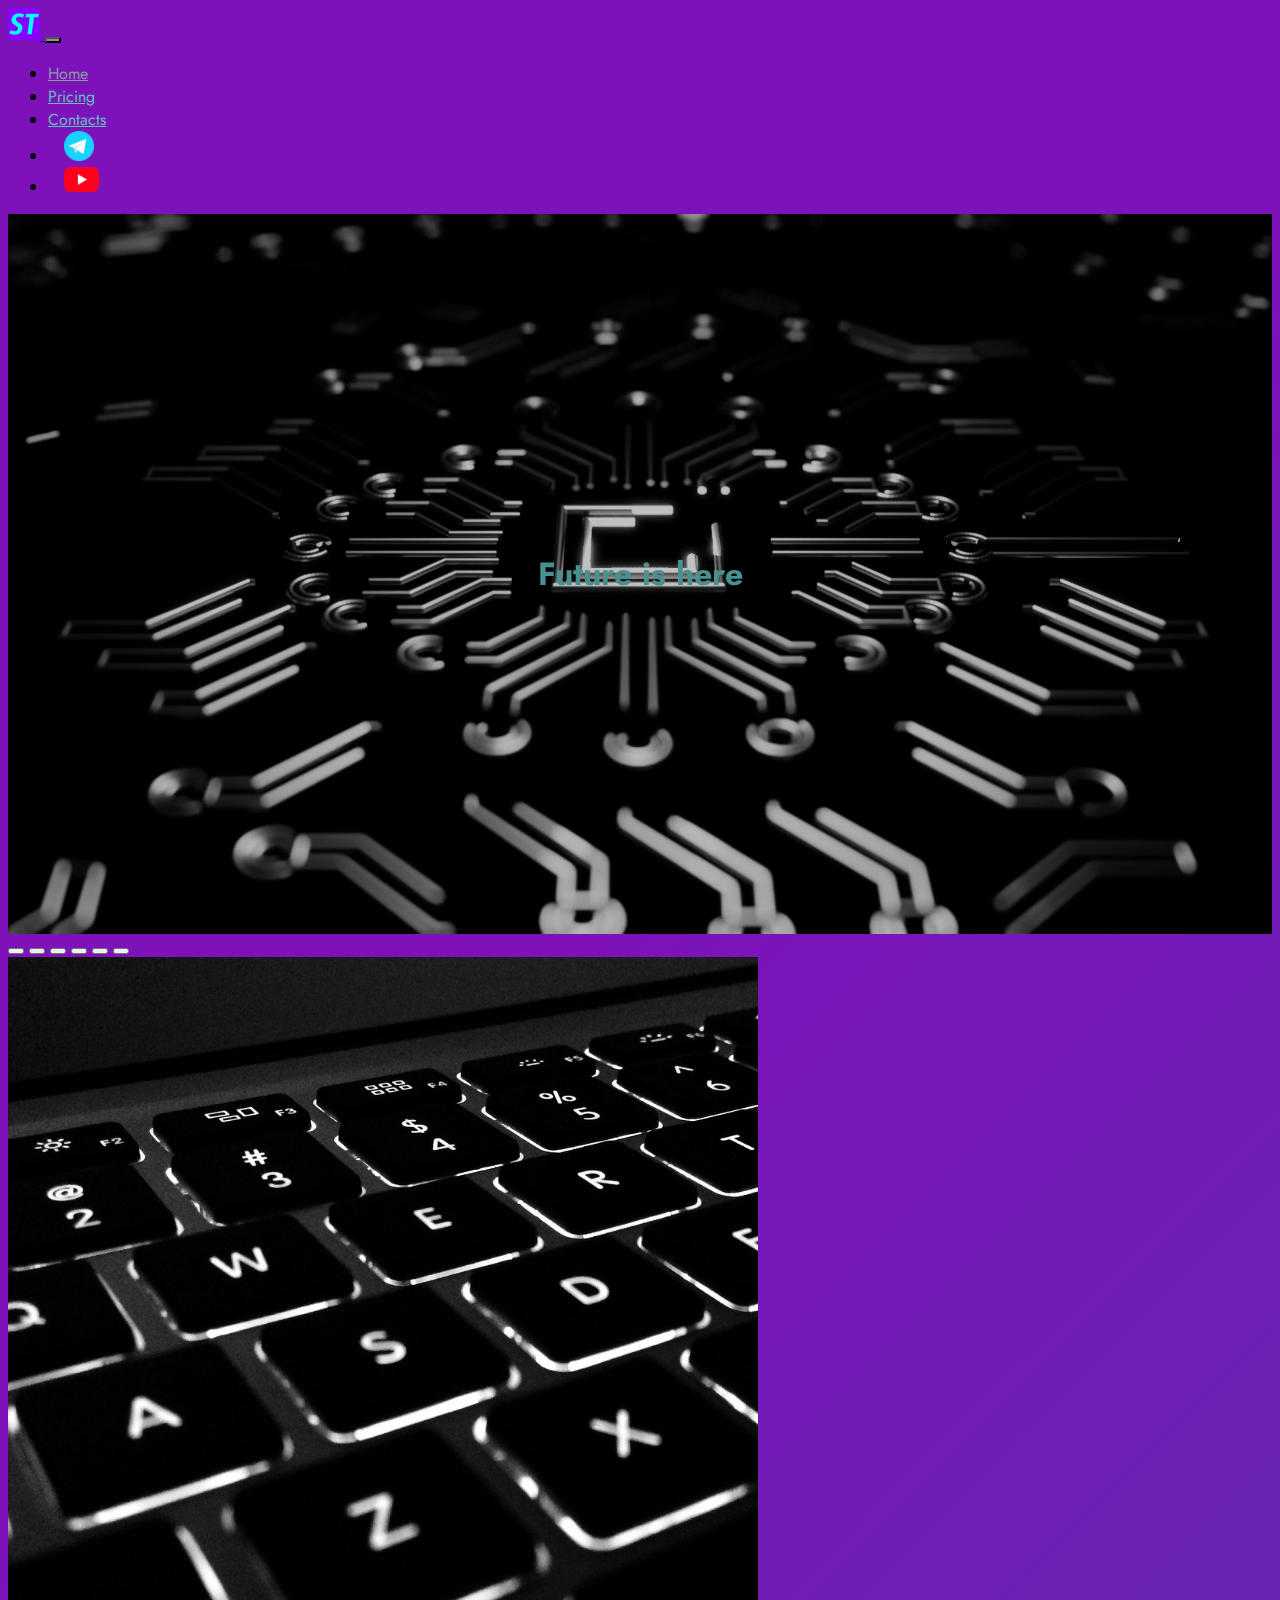
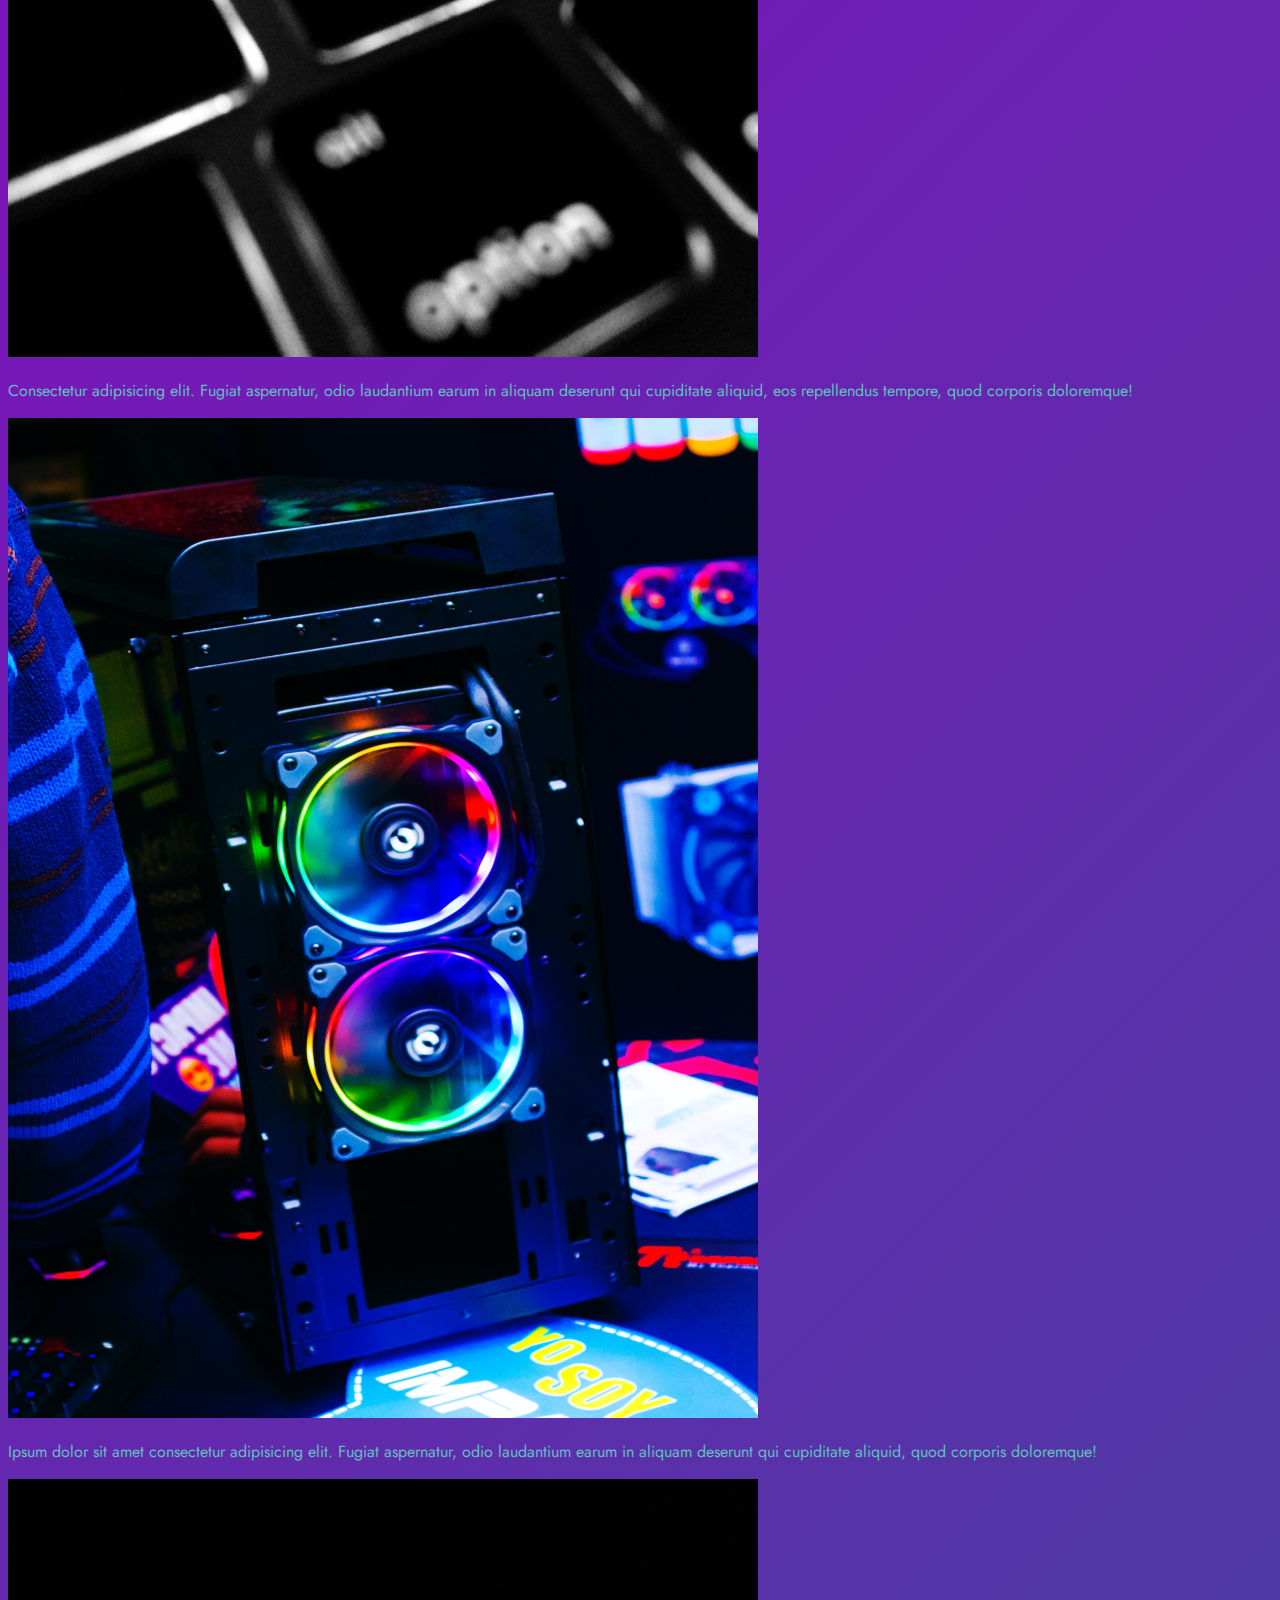
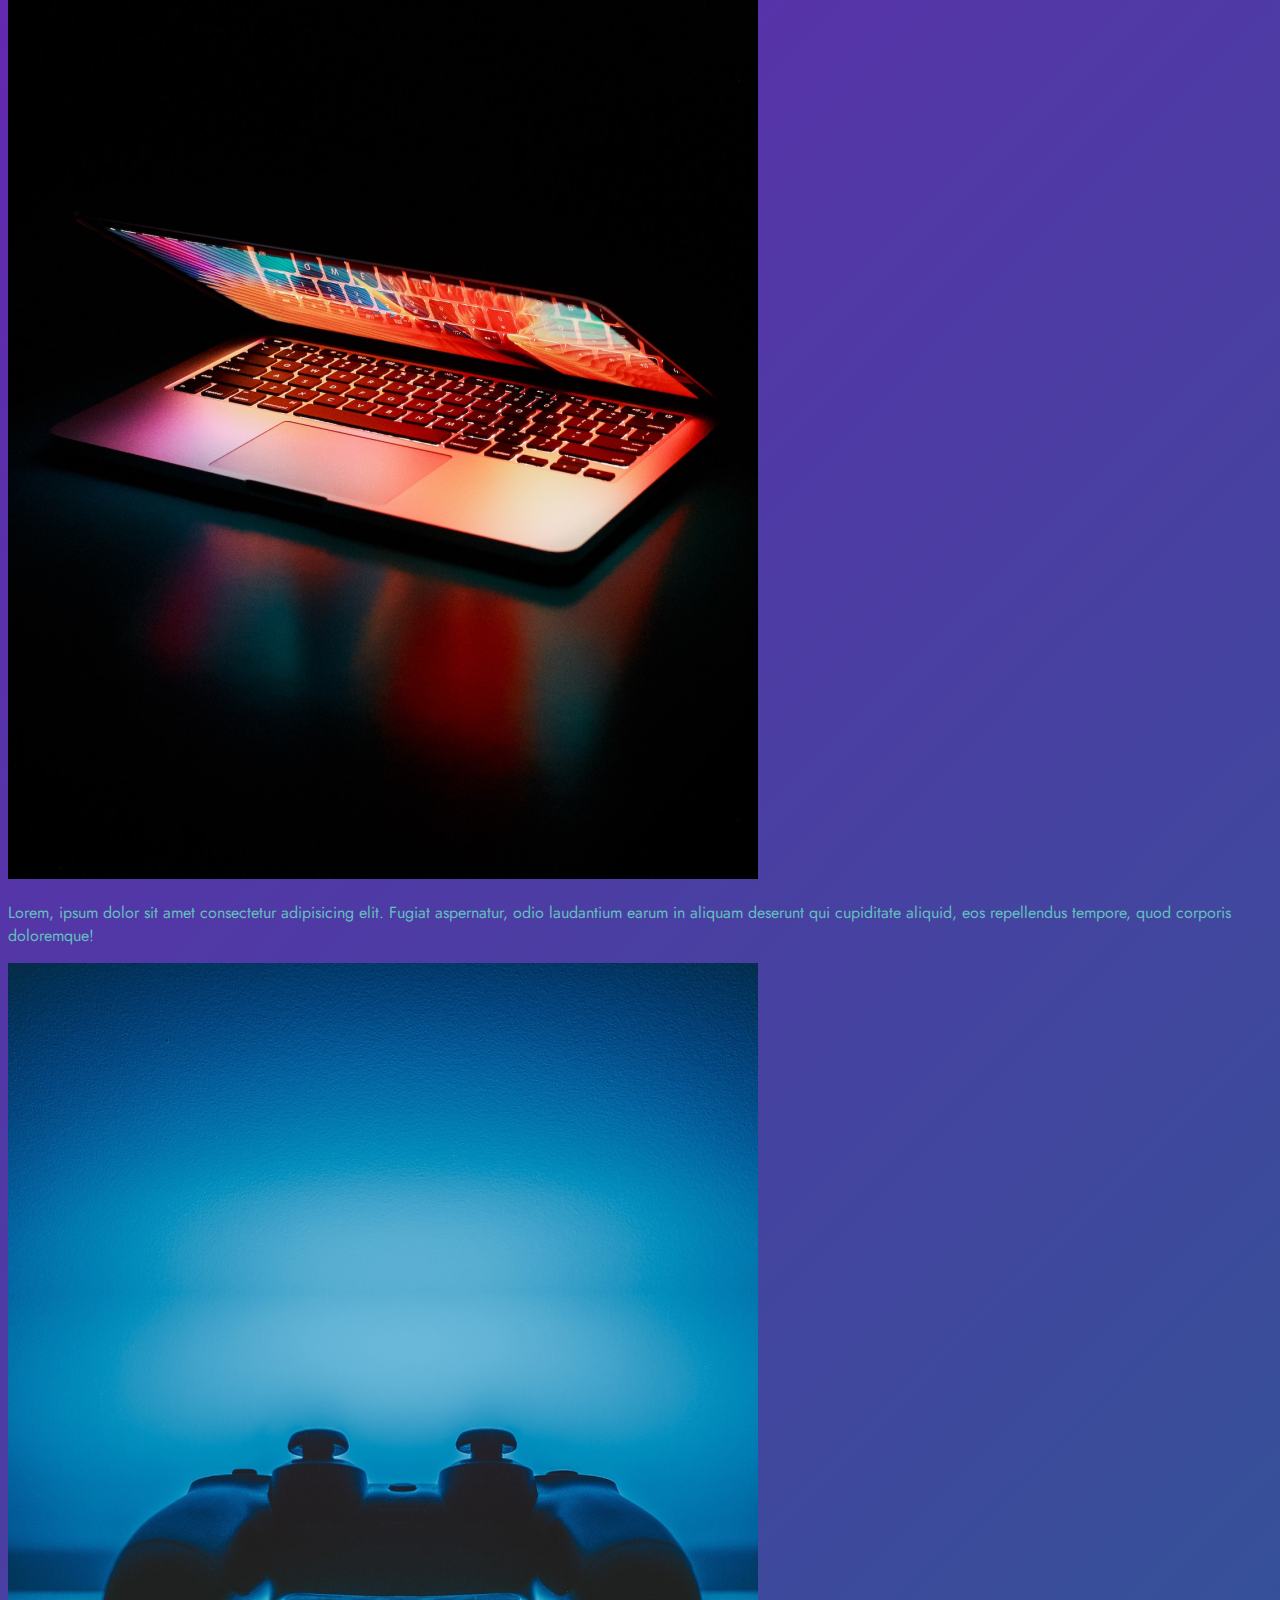
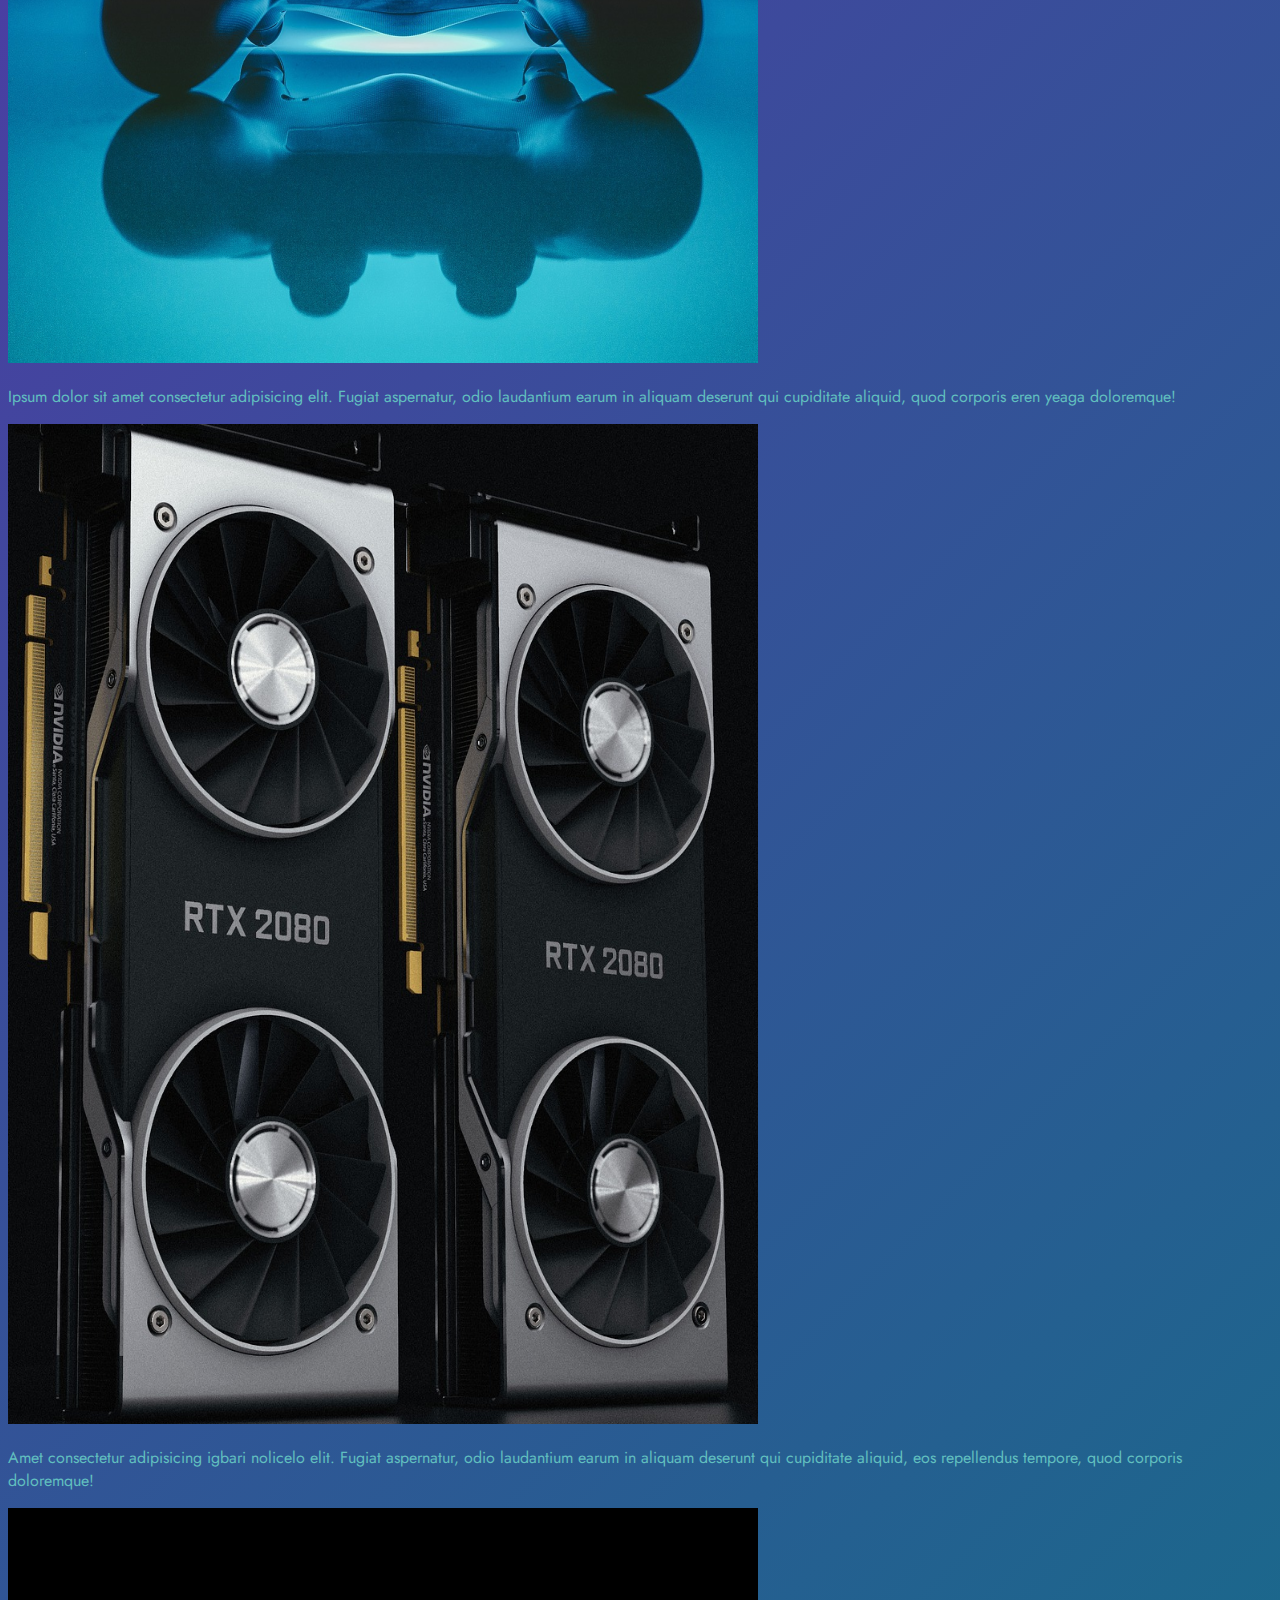
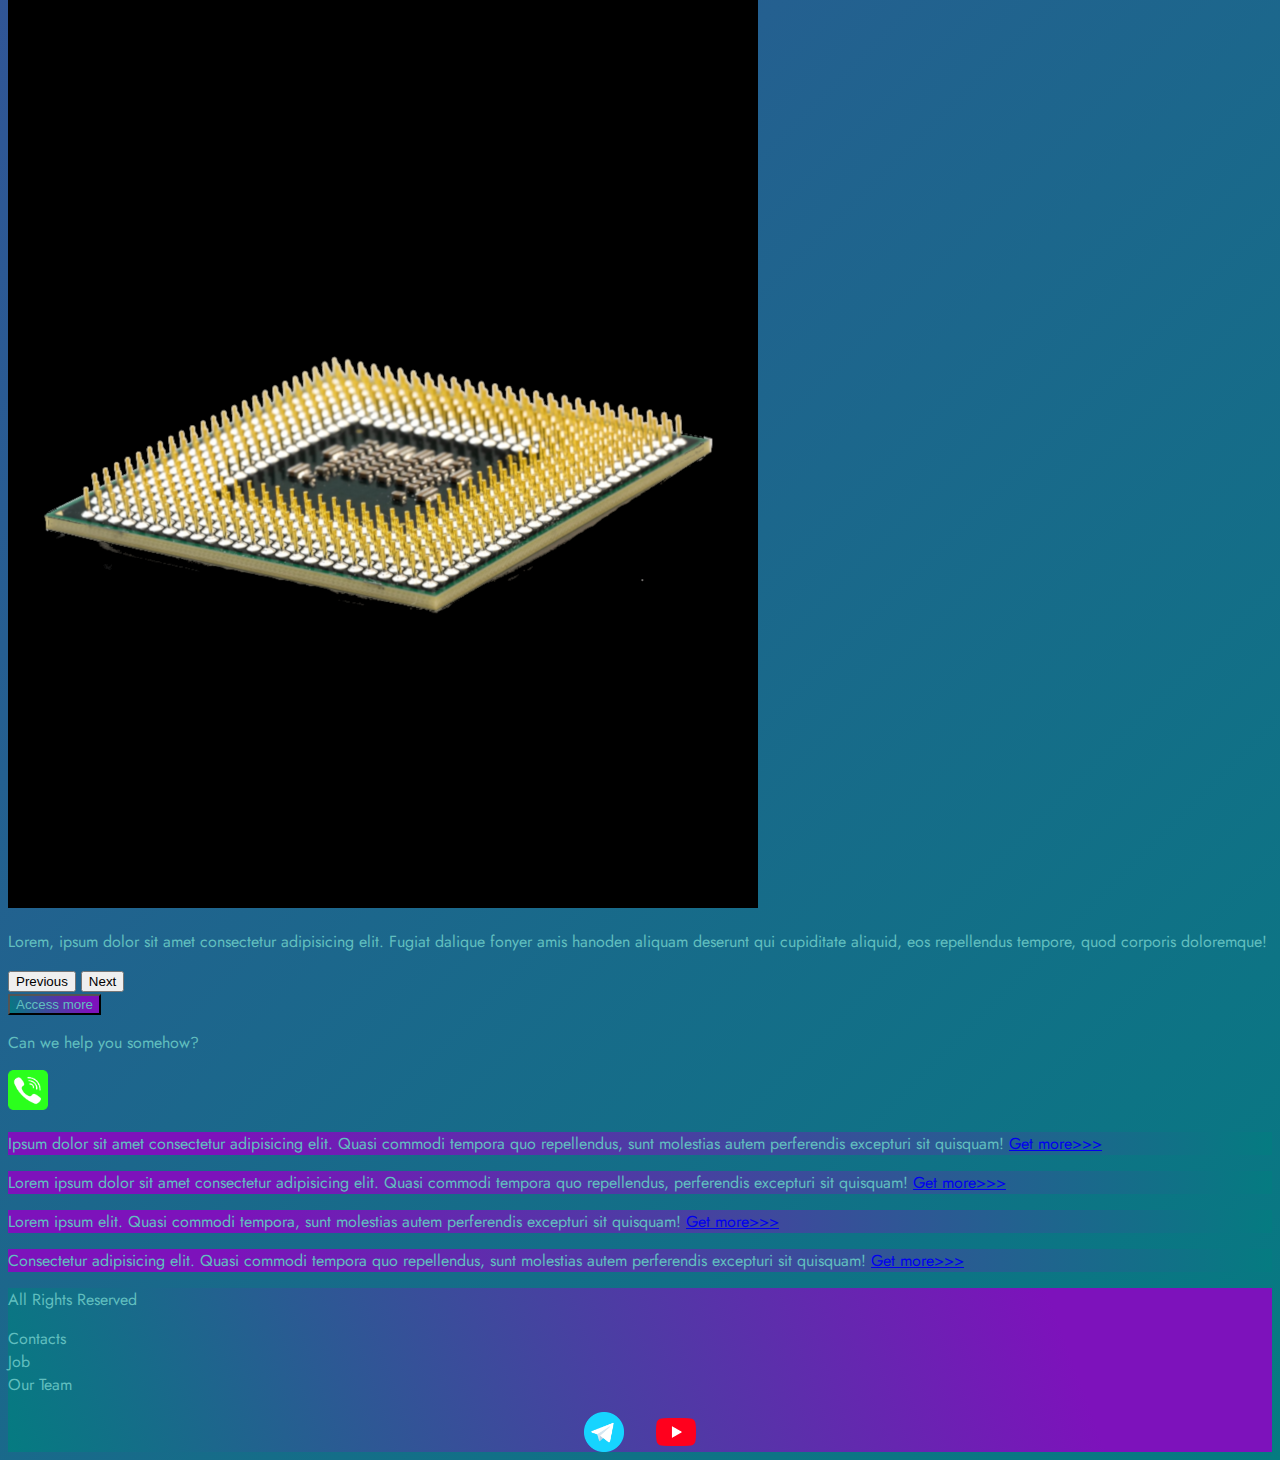
<file: index.html>
<!DOCTYPE html>
<html lang="en">
  <head>
    <meta charset="UTF-8" />
    <meta name="viewport" content="width=device-width, initial-scale=1.0" />
    <link
      href="https://cdn.jsdelivr.net/npm/bootstrap@5.0.2/dist/css/bootstrap.min.css"
      rel="stylesheet"
      integrity="sha384-EVSTQN3/azprG1Anm3QDgpJLIm9Nao0Yz1ztcQTwFspd3yD65VohhpuuCOmLASjC"
      crossorigin="anonymous"
    />
    <link
      rel="apple-touch-icon"
      sizes="180x180"
      href="Sources/Files/favicon_io/apple-touch-icon.png"
    />
    <link
      rel="icon"
      type="image/png"
      sizes="32x32"
      href="Sources/Files/favicon_io/favicon-32x32.png"
    />
    <link
      rel="icon"
      type="image/png"
      sizes="16x16"
      href="Sources/Files/favicon_io/favicon-16x16.png"
    />
    <link rel="manifest" href="Sources/Files/favicon_io/site.webmanifest" />
    <link rel="stylesheet" href="Sources/Styles/my.css" />
    <link rel="stylesheet" href="Sources/Styles/bgvideo.css" />
    <title>Store Tech</title>
  </head>

  <body>
    <header>
      <nav class="navbar navbar-expand-lg navbar-light bg-dark">
        <div class="container-fluid">
          <a class="navbar-brand" href="/">
            <img src="Sources/Files/favicon_io/favicon-32x32.png" alt="Logo" />
          </a>
          <button
            class="navbar-toggler"
            type="button"
            data-bs-toggle="collapse"
            data-bs-target="#navbarNav"
            aria-controls="navbarNav"
            aria-expanded="false"
            aria-label="Toggle navigation"
          >
            <span class="navbar-toggler-icon"></span>
          </button>
          <div class="collapse navbar-collapse" id="navbarNav">
            <ul class="navbar-nav">
              <li class="nav-item">
                <a class="nav-link active" aria-current="page" href="/">Home</a>
              </li>
              <li class="nav-item">
                <a class="nav-link" href="pricing.html">Pricing</a>
              </li>
              <li class="nav-item">
                <a class="nav-link" href="#">Contacts</a>
              </li>
              <li class="nav-item">
                <a class="nav-link" href="pricing.html">
                  <img
                    style="width: 30px; margin-inline: 1em"
                    src="Sources/Images/tg.png"
                    alt="Telegram"
                  />
                </a>
              </li>
              <li class="nav-item">
                <a class="nav-link" href="pricing.html">
                  <img
                    style="width: 35px; margin-inline: 1em"
                    src="Sources/Images/yt.png"
                    alt="YouTube"
                  />
                </a>
              </li>
            </ul>
          </div>
        </div>
      </nav>
    </header>

    <section>
      <div class="bgvideo">
        <div class="video-text">
          <h1>Future is here</h1>
        </div>
        <div class="effect"></div>
        <video
          src="Sources/Files/bgvideo.mp4"
          type="video/mp4"
          autoplay
          muted
          loop
        ></video>
      </div>

      <div class="container-fluid mt-4">
        <div class="row">
          <div class="col-lg-1"></div>

          <div class="col-lg-8 col-md-12">
            <div class="row pb-4">
              <div
                id="carouselExampleIndicators"
                class="carousel slide"
                data-bs-ride="carousel"
              >
                <div class="carousel-indicators">
                  <button
                    type="button"
                    data-bs-target="#carouselExampleIndicators"
                    data-bs-slide-to="0"
                    class="active"
                    aria-current="true"
                    aria-label="Slide 1"
                  ></button>
                  <button
                    type="button"
                    data-bs-target="#carouselExampleIndicators"
                    data-bs-slide-to="1"
                    aria-label="Slide 2"
                  ></button>
                  <button
                    type="button"
                    data-bs-target="#carouselExampleIndicators"
                    data-bs-slide-to="2"
                    aria-label="Slide 3"
                  ></button>
                  <button
                    type="button"
                    data-bs-target="#carouselExampleIndicators"
                    data-bs-slide-to="3"
                    aria-label="Slide 4"
                  ></button>
                  <button
                    type="button"
                    data-bs-target="#carouselExampleIndicators"
                    data-bs-slide-to="4"
                    aria-label="Slide 5"
                  ></button>
                  <button
                    type="button"
                    data-bs-target="#carouselExampleIndicators"
                    data-bs-slide-to="5"
                    aria-label="Slide 6"
                  ></button>
                </div>
                <div class="carousel-inner">
                  <div class="carousel-item active">
                    <div class="d-block w-100">
                      <div class="row">
                        <div class="col-lg-6 col-md-6">
                          <img
                            src="Sources/Images/acc.png"
                            class="w-100"
                            alt="ACC"
                          />
                        </div>
                        <div class="col-lg-6 col-md-6 slide-text">
                          <p>
                            Consectetur adipisicing elit. Fugiat aspernatur,
                            odio laudantium earum in aliquam deserunt qui
                            cupiditate aliquid, eos repellendus tempore, quod
                            corporis doloremque!
                          </p>
                        </div>
                      </div>
                    </div>
                  </div>
                  <div class="carousel-item">
                    <div class="d-block w-100">
                      <div class="row">
                        <div class="col-lg-6 col-md-6">
                          <img
                            src="Sources/Images/gaming pc.png"
                            class="w-100"
                            alt="Gaming PC"
                          />
                        </div>
                        <div class="col-lg-6 col-md-6 slide-text">
                          <p>
                            Ipsum dolor sit amet consectetur adipisicing elit.
                            Fugiat aspernatur, odio laudantium earum in aliquam
                            deserunt qui cupiditate aliquid, quod corporis
                            doloremque!
                          </p>
                        </div>
                      </div>
                    </div>
                  </div>
                  <div class="carousel-item">
                    <div class="d-block w-100">
                      <div class="row">
                        <div class="col-lg-6 col-md-6">
                          <img
                            src="Sources/Images/laptop.png"
                            class="w-100"
                            alt="Laptop"
                          />
                        </div>
                        <div class="col-lg-6 col-md-6 slide-text">
                          <p>
                            Lorem, ipsum dolor sit amet consectetur adipisicing
                            elit. Fugiat aspernatur, odio laudantium earum in
                            aliquam deserunt qui cupiditate aliquid, eos
                            repellendus tempore, quod corporis doloremque!
                          </p>
                        </div>
                      </div>
                    </div>
                  </div>
                  <div class="carousel-item">
                    <div class="d-block w-100">
                      <div class="row">
                        <div class="col-lg-6 col-md-6">
                          <img
                            src="Sources/Images/controller.png"
                            class="w-100"
                            alt="Controller"
                          />
                        </div>
                        <div class="col-lg-6 col-md-6 slide-text">
                          <p>
                            Ipsum dolor sit amet consectetur adipisicing elit.
                            Fugiat aspernatur, odio laudantium earum in aliquam
                            deserunt qui cupiditate aliquid, quod corporis eren
                            yeaga doloremque!
                          </p>
                        </div>
                      </div>
                    </div>
                  </div>
                  <div class="carousel-item">
                    <div class="d-block w-100">
                      <div class="row">
                        <div class="col-lg-6 col-md-6">
                          <img
                            src="Sources/Images/gpu.png"
                            class="w-100"
                            alt="GPU"
                          />
                        </div>
                        <div class="col-lg-6 col-md-6 slide-text">
                          <p>
                            Amet consectetur adipisicing igbari nolicelo elit.
                            Fugiat aspernatur, odio laudantium earum in aliquam
                            deserunt qui cupiditate aliquid, eos repellendus
                            tempore, quod corporis doloremque!
                          </p>
                        </div>
                      </div>
                    </div>
                  </div>
                  <div class="carousel-item">
                    <div class="d-block w-100">
                      <div class="row">
                        <div class="col-lg-6 col-md-6">
                          <img
                            src="Sources/Images/cpu.png"
                            class="w-100"
                            alt="CPU"
                          />
                        </div>
                        <div class="col-lg-6 col-md-6 slide-text">
                          <p>
                            Lorem, ipsum dolor sit amet consectetur adipisicing
                            elit. Fugiat dalique fonyer amis hanoden aliquam
                            deserunt qui cupiditate aliquid, eos repellendus
                            tempore, quod corporis doloremque!
                          </p>
                        </div>
                      </div>
                    </div>
                  </div>
                </div>
                <button
                  class="carousel-control-prev"
                  type="button"
                  data-bs-target="#carouselExampleIndicators"
                  data-bs-slide="prev"
                >
                  <span
                    class="carousel-control-prev-icon"
                    aria-hidden="true"
                  ></span>
                  <span class="visually-hidden">Previous</span>
                </button>
                <button
                  class="carousel-control-next"
                  type="button"
                  data-bs-target="#carouselExampleIndicators"
                  data-bs-slide="next"
                >
                  <span
                    class="carousel-control-next-icon"
                    aria-hidden="true"
                  ></span>
                  <span class="visually-hidden">Next</span>
                </button>
              </div>
              <div class="col-lg-12 col-md-12 text-center mt-4">
                <button type="button" class="btn btn-outline-primary btn-lg">
                  Access more
                </button>
              </div>
              <div class="col-lg-12 col-md-12 text-center mt-2">
                <p>Can we help you somehow?</p>
              </div>
              <div class="col-lg-12 col-md-12 text-center">
                <img
                  class="call-animation"
                  style="width: 40px"
                  src="Sources/Images/phone.png"
                  alt="Vibrating phone"
                />
              </div>
            </div>
          </div>

          <div class="col-lg-3 col-md-12">
            <div class="row px-3">
              <div class="col-lg-12 sidebar my-4">
                <p>
                  Ipsum dolor sit amet consectetur adipisicing elit. Quasi
                  commodi tempora quo repellendus, sunt molestias autem
                  perferendis excepturi sit quisquam!
                  <a href="#">Get more>>></a>
                </p>
              </div>

              <div class="col-lg-12 sidebar my-4">
                <p>
                  Lorem ipsum dolor sit amet consectetur adipisicing elit. Quasi
                  commodi tempora quo repellendus, perferendis excepturi sit
                  quisquam!
                  <a href="#">Get more>>></a>
                </p>
              </div>

              <div class="col-lg-12 sidebar my-4">
                <p>
                  Lorem ipsum elit. Quasi commodi tempora, sunt molestias autem
                  perferendis excepturi sit quisquam!
                  <a href="#">Get more>>></a>
                </p>
              </div>

              <div class="col-lg-12 sidebar my-4">
                <p>
                  Consectetur adipisicing elit. Quasi commodi tempora quo
                  repellendus, sunt molestias autem perferendis excepturi sit
                  quisquam!
                  <a href="#">Get more>>></a>
                </p>
              </div>
            </div>
          </div>
        </div>
      </div>
    </section>

    <footer class="mt-4">
      <div class="row">
        <div class="col-lg-4 col-md-12 footer-text text-center">
          <p>All Rights Reserved</p>
        </div>
        <div class="col-lg-4 col-md-12 footer-text mt-2 text-center">
          <p>Contacts<br />Job<br />Our Team</p>
        </div>
        <div class="col-lg-4 col-md-12 media-links">
          <img
            style="width: 40px; margin-inline: 1em"
            src="Sources/Images/tg.png"
            alt="Telegram"
          />
          <img
            style="width: 40px; margin-inline: 1em"
            src="Sources/Images/yt.png"
            alt="YouTube"
          />
        </div>
      </div>
    </footer>

    <script
      src="https://cdn.jsdelivr.net/npm/bootstrap@5.0.2/dist/js/bootstrap.min.js"
      integrity="sha384-cVKIPhGWiC2Al4u+LWgxfKTRIcfu0JTxR+EQDz/bgldoEyl4H0zUF0QKbrJ0EcQF"
      crossorigin="anonymous"
    ></script>
  </body>
</html>
</file>
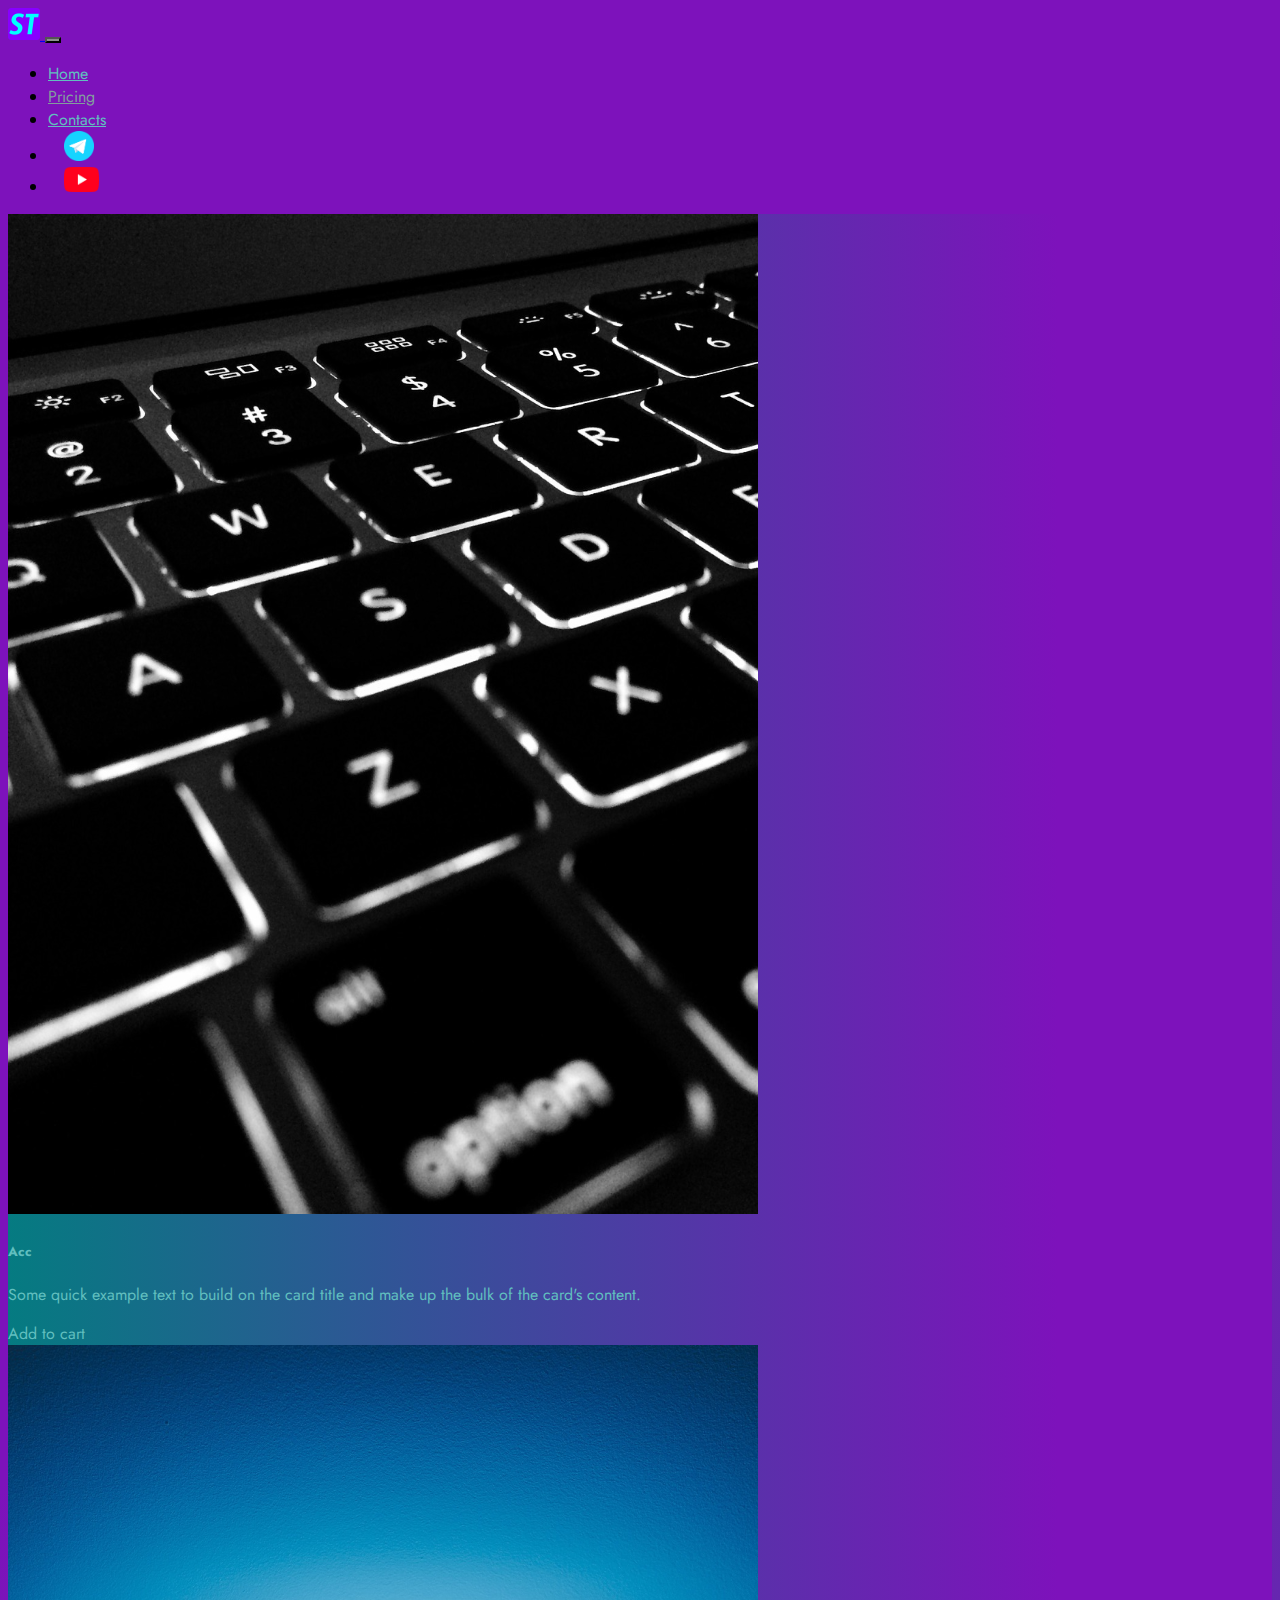
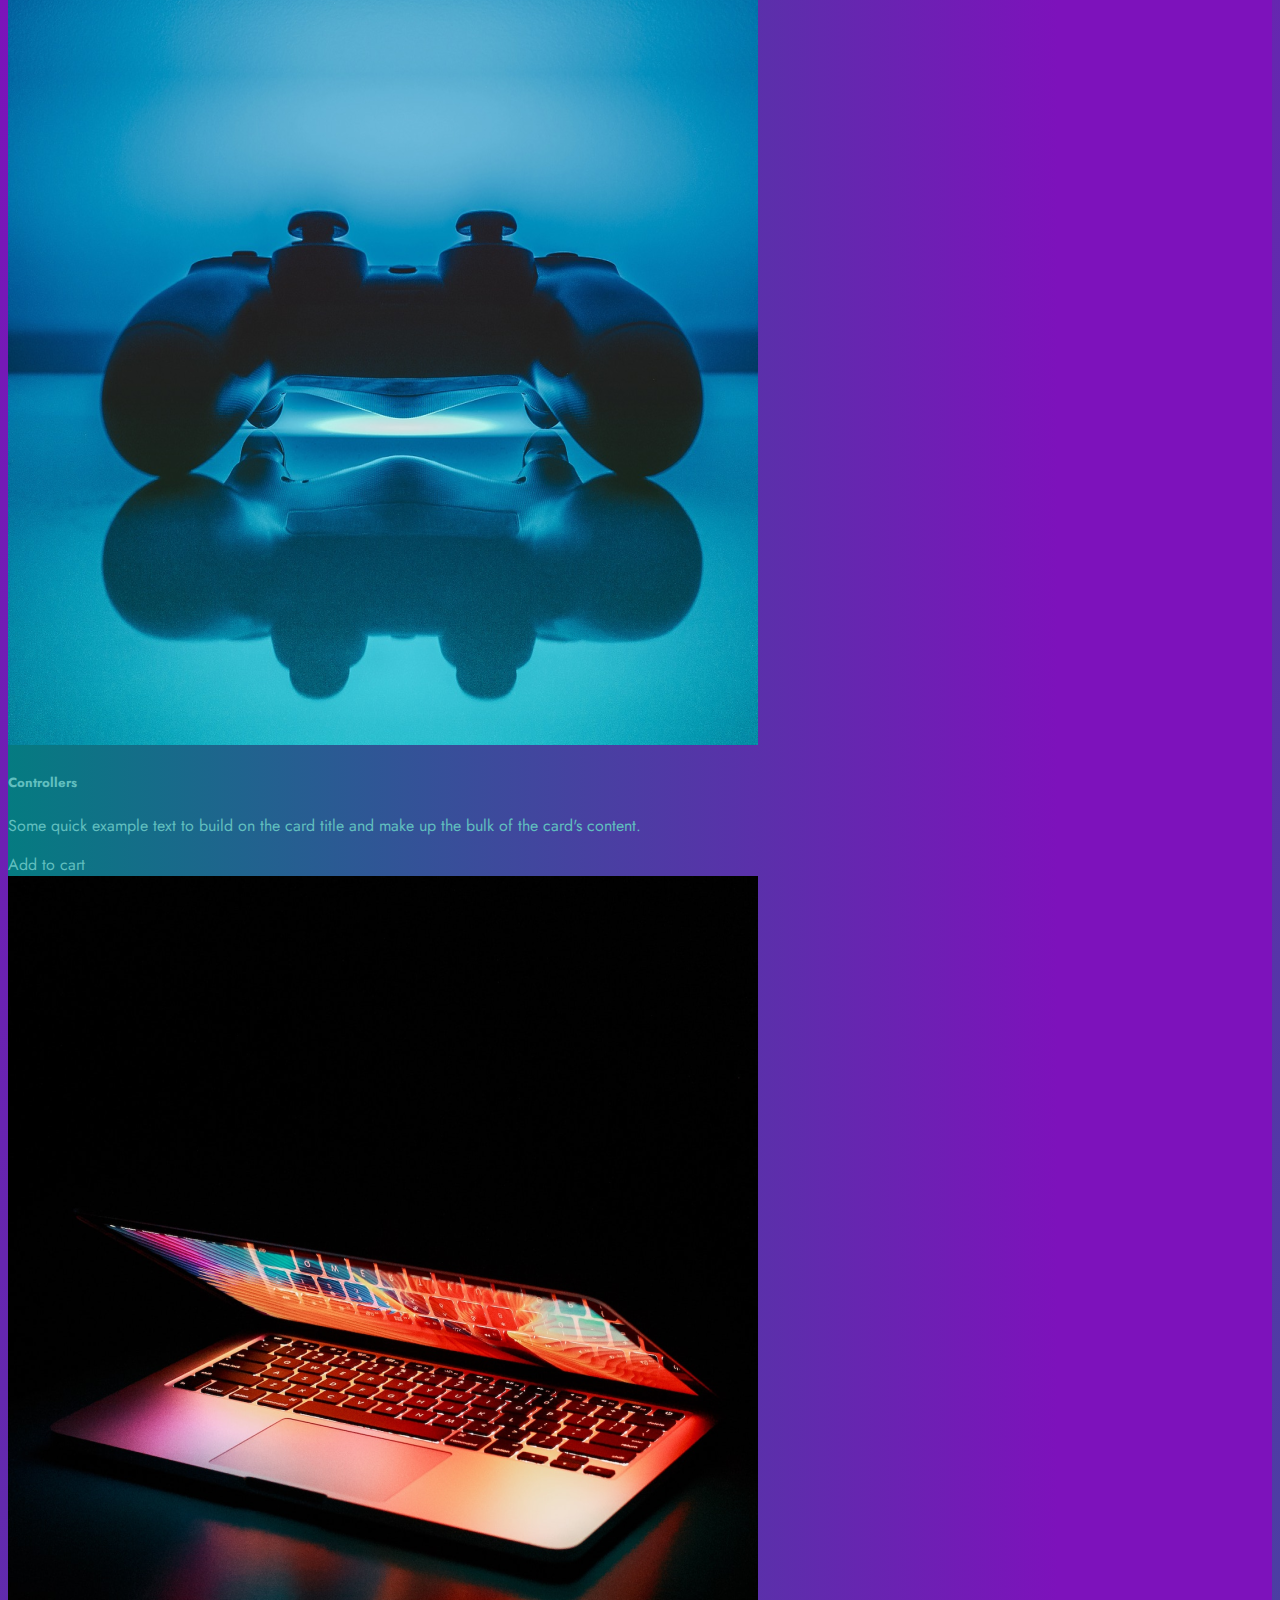
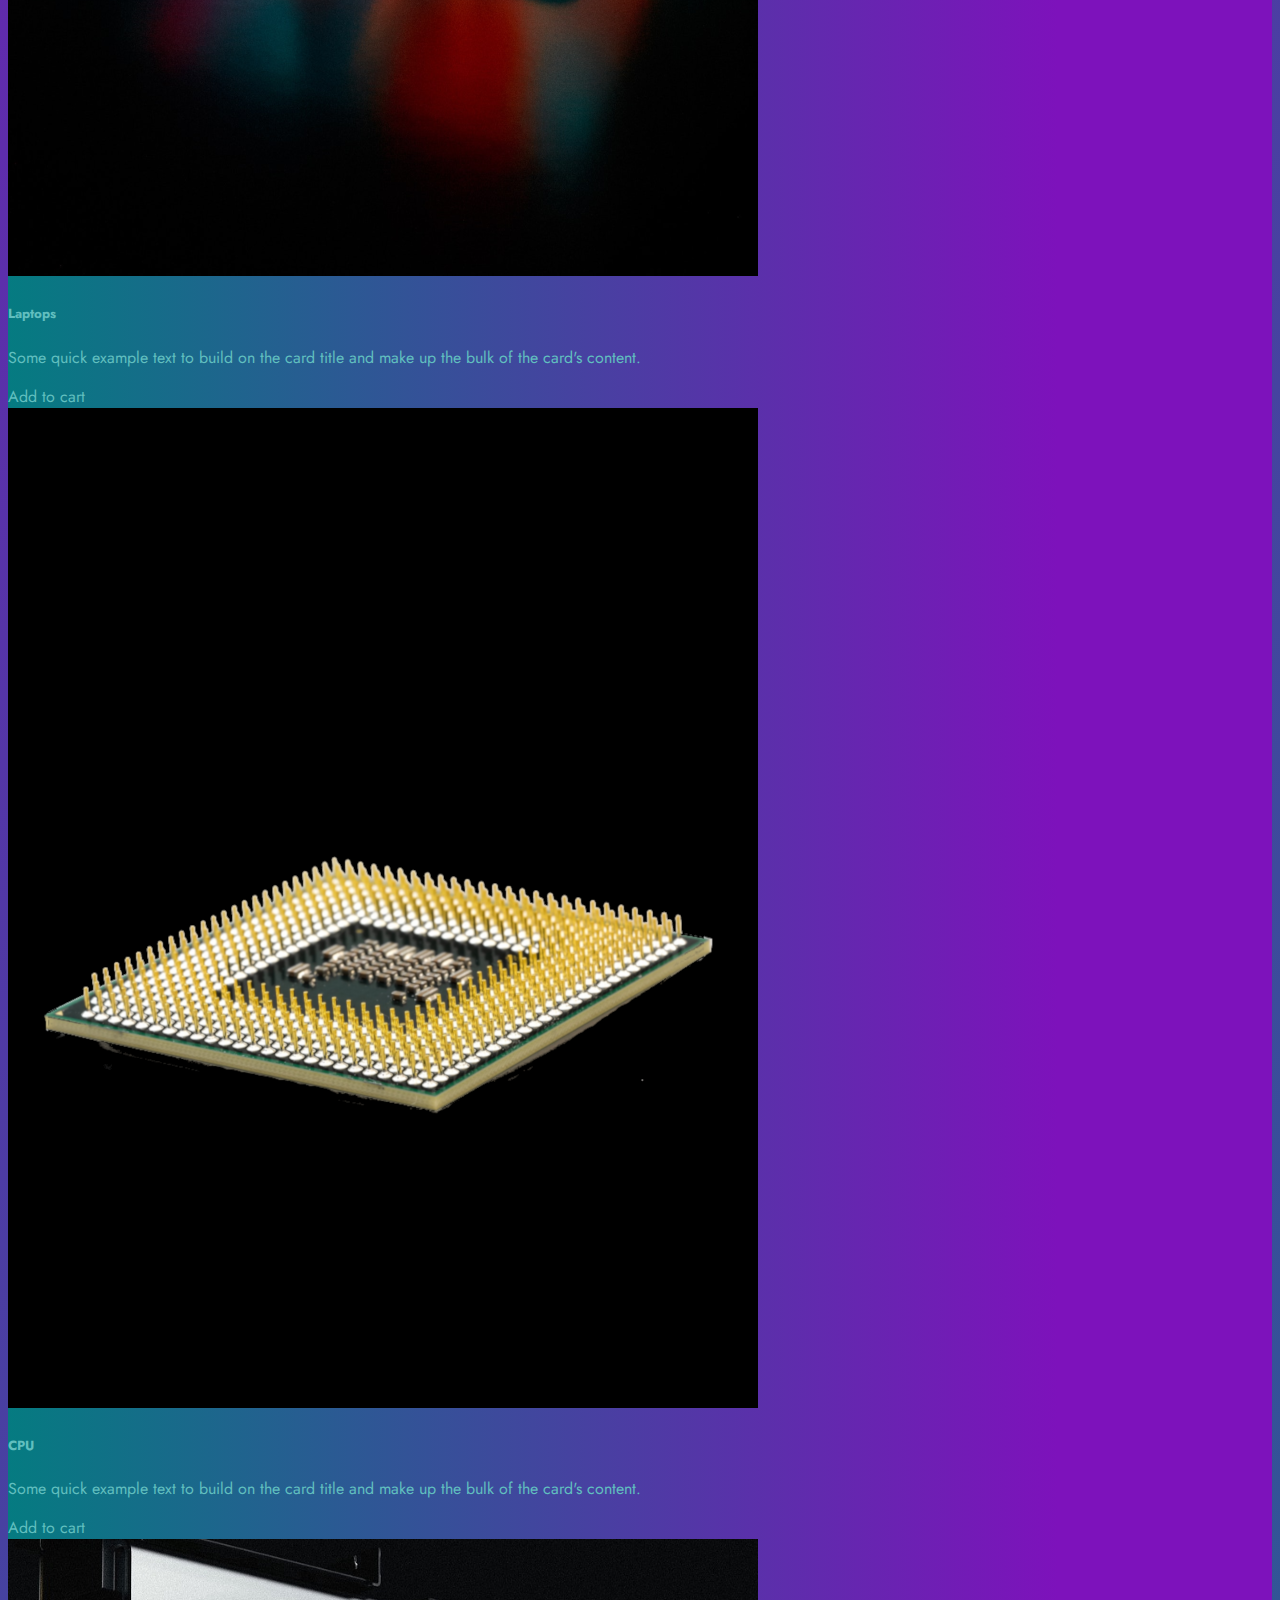
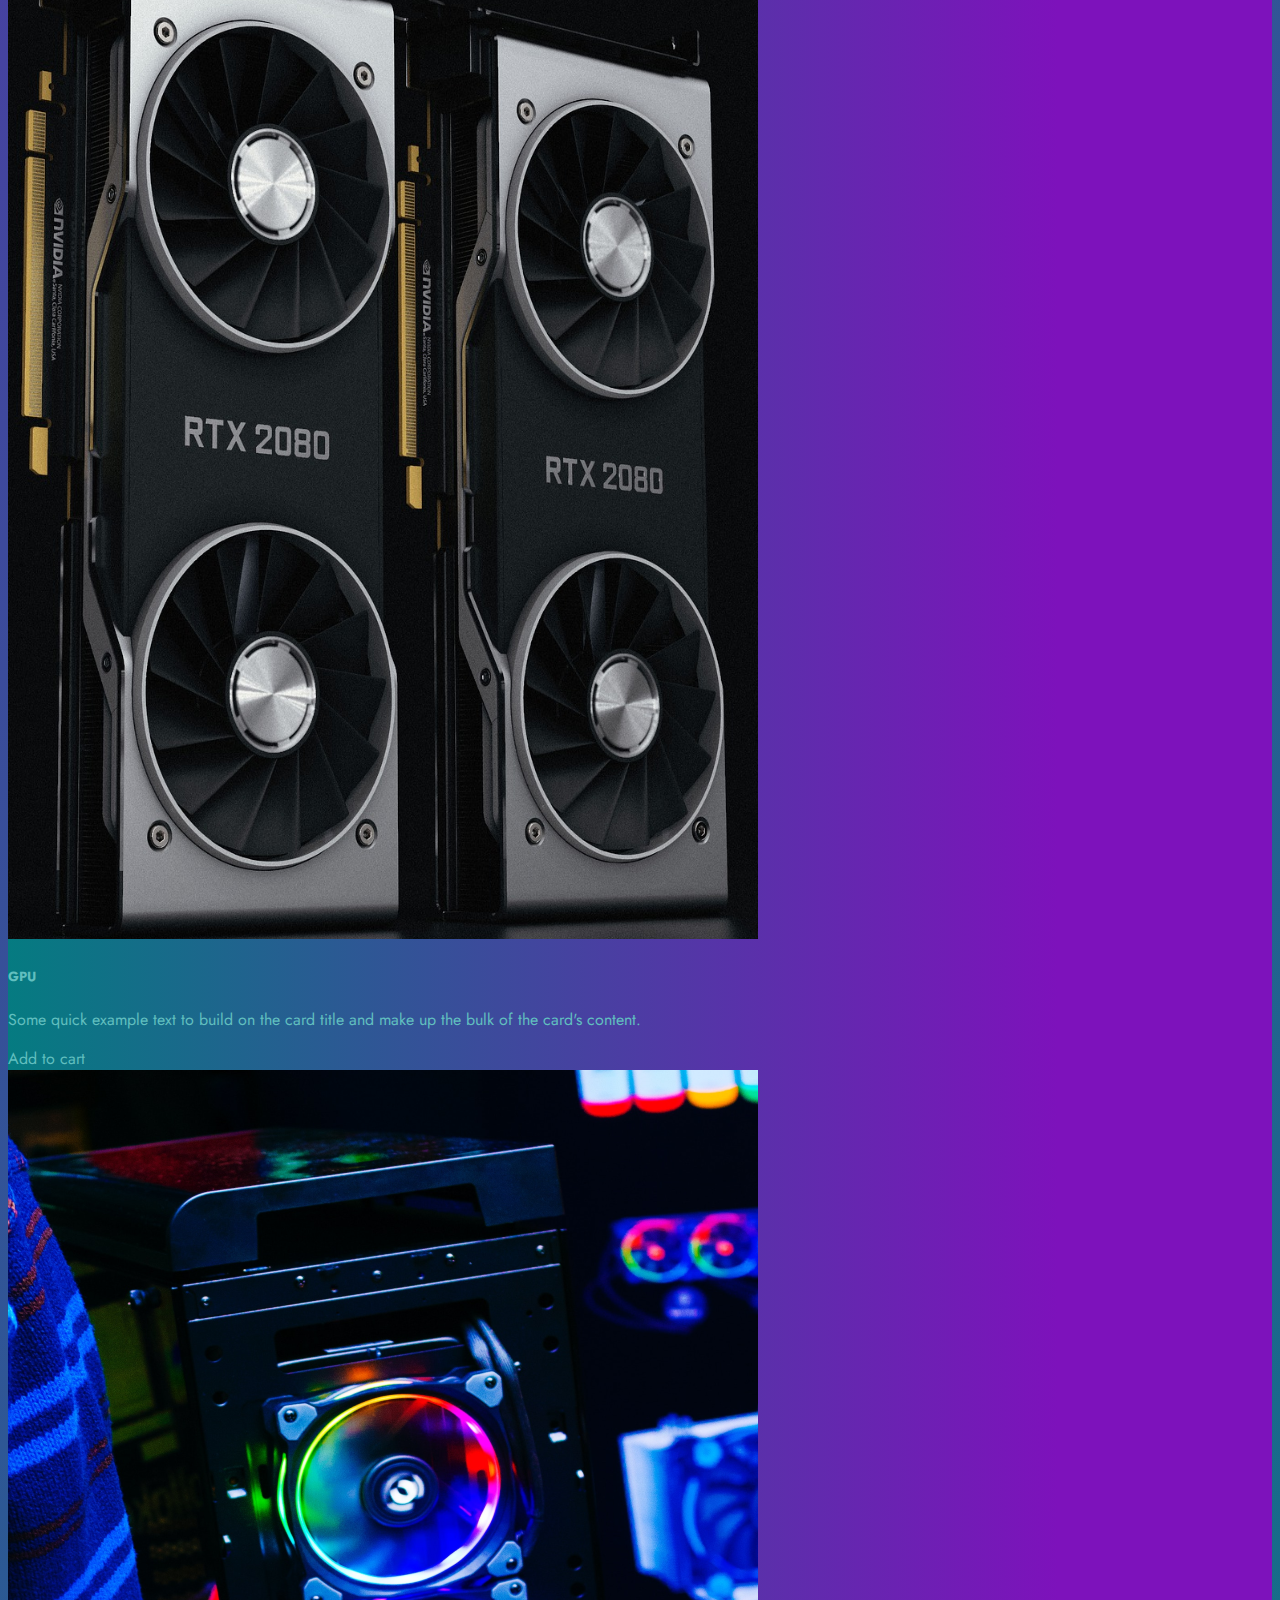
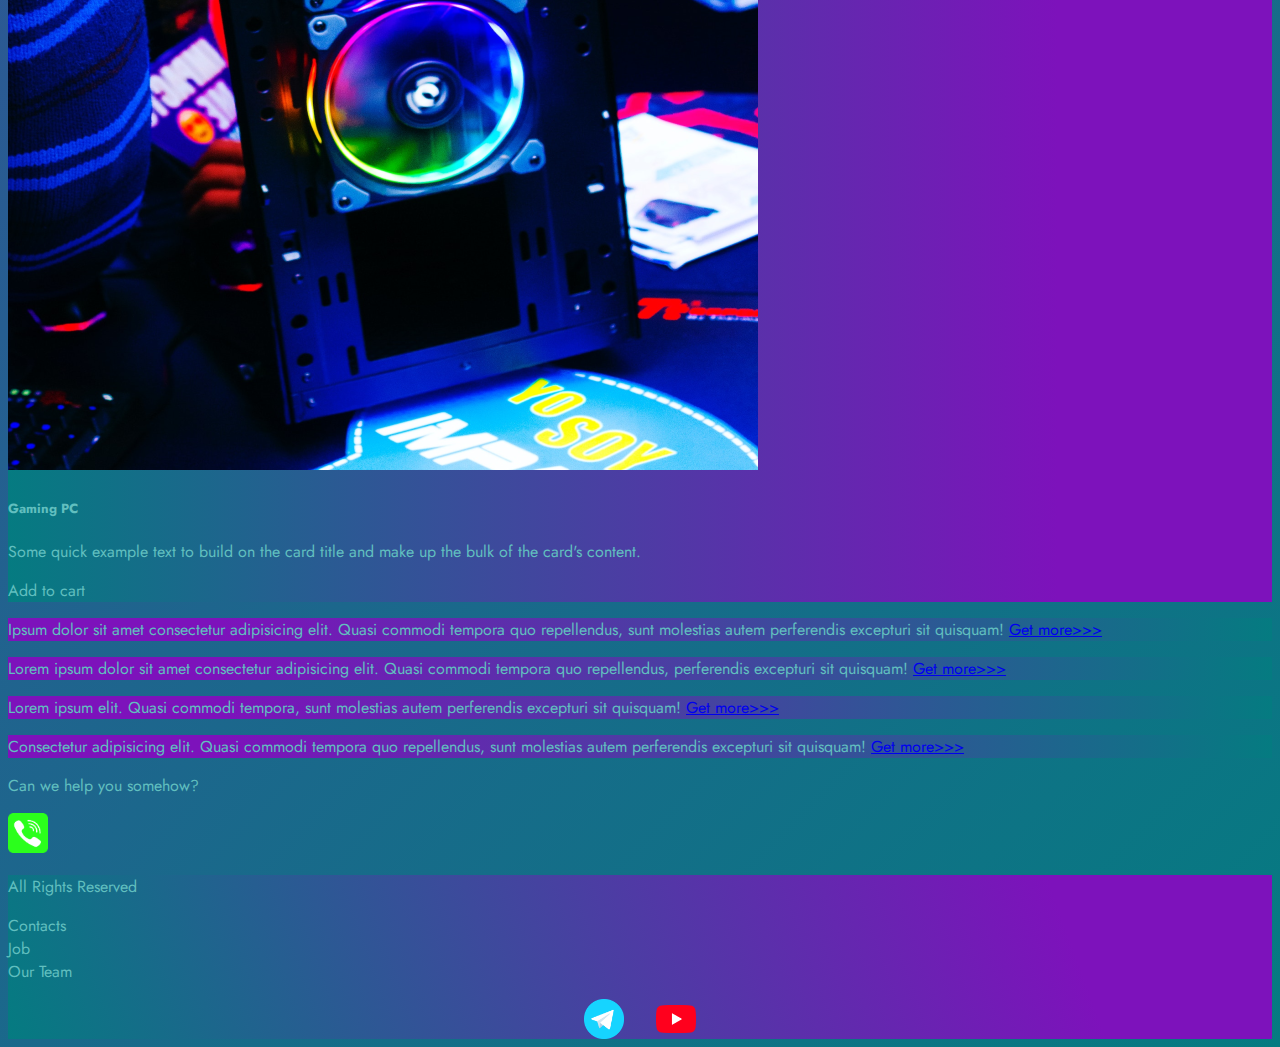
<file: pricing.html>
<!DOCTYPE html>
<html lang="en">
  <head>
    <meta charset="UTF-8" />
    <meta name="viewport" content="width=device-width, initial-scale=1.0" />
    <link
      href="https://cdn.jsdelivr.net/npm/bootstrap@5.0.2/dist/css/bootstrap.min.css"
      rel="stylesheet"
      integrity="sha384-EVSTQN3/azprG1Anm3QDgpJLIm9Nao0Yz1ztcQTwFspd3yD65VohhpuuCOmLASjC"
      crossorigin="anonymous"
    />
    <link
      rel="apple-touch-icon"
      sizes="180x180"
      href="Sources/Files/favicon_io/apple-touch-icon.png"
    />
    <link
      rel="icon"
      type="image/png"
      sizes="32x32"
      href="Sources/Files/favicon_io/favicon-32x32.png"
    />
    <link
      rel="icon"
      type="image/png"
      sizes="16x16"
      href="Sources/Files/favicon_io/favicon-16x16.png"
    />
    <link rel="manifest" href="Sources/Files/favicon_io/site.webmanifest" />
    <link rel="stylesheet" href="Sources/Styles/my.css" />
    <title>Store Tech</title>
  </head>

  <body>
    <header>
      <nav class="navbar navbar-expand-lg navbar-light bg-dark">
        <div class="container-fluid">
          <a class="navbar-brand" href="index.html">
            <img src="Sources/Files/favicon_io/favicon-32x32.png" alt="Logo" />
          </a>
          <button
            class="navbar-toggler"
            type="button"
            data-bs-toggle="collapse"
            data-bs-target="#navbarNav"
            aria-controls="navbarNav"
            aria-expanded="false"
            aria-label="Toggle navigation"
          >
            <span class="navbar-toggler-icon"></span>
          </button>
          <div class="collapse navbar-collapse" id="navbarNav">
            <ul class="navbar-nav">
              <li class="nav-item">
                <a class="nav-link" aria-current="page" href="/">Home</a>
              </li>
              <li class="nav-item">
                <a class="nav-link active" href="pricing.html">Pricing</a>
              </li>
              <li class="nav-item">
                <a class="nav-link" href="#">Contacts</a>
              </li>
              <li class="nav-item">
                <a class="nav-link" href="pricing.html">
                  <img
                    style="width: 30px; margin-inline: 1em"
                    src="Sources/Images/tg.png"
                    alt="Telegram"
                  />
                </a>
              </li>
              <li class="nav-item">
                <a class="nav-link" href="pricing.html">
                  <img
                    style="width: 35px; margin-inline: 1em"
                    src="Sources/Images/yt.png"
                    alt="YouTube"
                  />
                </a>
              </li>
            </ul>
          </div>
        </div>
      </nav>
    </header>

    <section>
      <div class="container-fluid mt-4">
        <div class="row">
          <div class="col-lg-1"></div>

          <div class="col-lg-8 col-md-12">
            <div class="row">
              <div class="col-lg-4 col-mg-6 mt-4">
                <div class="card">
                  <a href="#">
                    <img
                      src="Sources/Images/acc.png"
                      class="card-img-top"
                      alt="ACC"
                    />
                  </a>
                  <div class="card-body">
                    <h5 class="card-title"><a href="#">Acc</a></h5>
                    <p class="card-text">
                      <a href="#">
                        Some quick example text to build on the card title and
                        make up the bulk of the card's content.
                      </a>
                    </p>
                    <a href="#" class="btn btn-primary">Add to cart</a>
                  </div>
                </div>
              </div>
              <div class="col-lg-4 col-mg-6 mt-4">
                <div class="card">
                  <a href="#">
                    <img
                      src="Sources/Images/controller.png"
                      class="card-img-top"
                      alt="Controller"
                    />
                  </a>
                  <div class="card-body">
                    <h5 class="card-title"><a href="#">Controllers</a></h5>
                    <p class="card-text">
                      <a href="#">
                        Some quick example text to build on the card title and
                        make up the bulk of the card's content.
                      </a>
                    </p>
                    <a href="#" class="btn btn-primary">Add to cart</a>
                  </div>
                </div>
              </div>
              <div class="col-lg-4 col-mg-6 mt-4">
                <div class="card">
                  <a href="#">
                    <img
                      src="Sources/Images/laptop.png"
                      class="card-img-top"
                      alt="Laptop"
                    />
                  </a>
                  <div class="card-body">
                    <h5 class="card-title"><a href="#">Laptops</a></h5>
                    <p class="card-text">
                      <a href="#">
                        Some quick example text to build on the card title and
                        make up the bulk of the card's content.
                      </a>
                    </p>
                    <a href="#" class="btn btn-primary">Add to cart</a>
                  </div>
                </div>
              </div>
            </div>
            <div class="row">
              <div class="col-lg-4 col-mg-6 mt-4">
                <div class="card">
                  <a href="#">
                    <img
                      src="Sources/Images/cpu.png"
                      class="card-img-top"
                      alt="CPU"
                    />
                  </a>
                  <div class="card-body">
                    <h5 class="card-title"><a href="#">CPU</a></h5>
                    <p class="card-text">
                      <a href="#">
                        Some quick example text to build on the card title and
                        make up the bulk of the card's content.
                      </a>
                    </p>
                    <a href="#" class="btn btn-primary">Add to cart</a>
                  </div>
                </div>
              </div>
              <div class="col-lg-4 col-mg-6 mt-4">
                <div class="card">
                  <a href="#">
                    <img
                      src="Sources/Images/gpu.png"
                      class="card-img-top"
                      alt="GPU"
                    />
                  </a>
                  <div class="card-body">
                    <h5 class="card-title"><a href="#">GPU</a></h5>
                    <p class="card-text">
                      <a href="#">
                        Some quick example text to build on the card title and
                        make up the bulk of the card's content.
                      </a>
                    </p>
                    <a href="#" class="btn btn-primary">Add to cart</a>
                  </div>
                </div>
              </div>
              <div class="col-lg-4 col-mg-6 mt-4">
                <div class="card">
                  <a href="#">
                    <img
                      src="Sources/Images/gaming pc.png"
                      class="card-img-top"
                      alt="Gaming PC"
                    />
                  </a>
                  <div class="card-body">
                    <h5 class="card-title"><a href="#">Gaming PC</a></h5>
                    <p class="card-text">
                      <a href="#">
                        Some quick example text to build on the card title and
                        make up the bulk of the card's content.
                      </a>
                    </p>
                    <a href="#" class="btn btn-primary">Add to cart</a>
                  </div>
                </div>
              </div>
            </div>
          </div>

          <div class="col-lg-3 col-md-12">
            <div class="row px-3">
              <div class="col-lg-12 sidebar my-4">
                <p>
                  Ipsum dolor sit amet consectetur adipisicing elit. Quasi
                  commodi tempora quo repellendus, sunt molestias autem
                  perferendis excepturi sit quisquam!
                  <a href="#">Get more>>></a>
                </p>
              </div>

              <div class="col-lg-12 sidebar my-4">
                <p>
                  Lorem ipsum dolor sit amet consectetur adipisicing elit. Quasi
                  commodi tempora quo repellendus, perferendis excepturi sit
                  quisquam!
                  <a href="#">Get more>>></a>
                </p>
              </div>

              <div class="col-lg-12 sidebar my-4">
                <p>
                  Lorem ipsum elit. Quasi commodi tempora, sunt molestias autem
                  perferendis excepturi sit quisquam!
                  <a href="#">Get more>>></a>
                </p>
              </div>

              <div class="col-lg-12 sidebar my-4">
                <p>
                  Consectetur adipisicing elit. Quasi commodi tempora quo
                  repellendus, sunt molestias autem perferendis excepturi sit
                  quisquam!
                  <a href="#">Get more>>></a>
                </p>
              </div>
            </div>
          </div>
        </div>

        <div class="col-lg-12 col-md-12 text-center mt-2">
          <p>Can we help you somehow?</p>
        </div>
        <div class="col-lg-12 col-md-12 text-center">
          <img
            class="call-animation"
            style="width: 40px"
            src="Sources/Images/phone.png"
            alt="Vibrating phone"
          />
        </div>
      </div>
    </section>

    <footer class="mt-4">
      <div class="row">
        <div class="col-lg-4 col-md-12 footer-text text-center">
          <p>All Rights Reserved</p>
        </div>
        <div class="col-lg-4 col-md-12 footer-text mt-2 text-center">
          <p>Contacts<br />Job<br />Our Team</p>
        </div>
        <div class="col-lg-4 col-md-12 media-links">
          <img
            style="width: 40px; margin-inline: 1em"
            src="Sources/Images/tg.png"
            alt="Telegram"
          />
          <img
            style="width: 40px; margin-inline: 1em"
            src="Sources/Images/yt.png"
            alt="YouTube"
          />
        </div>
      </div>
    </footer>

    <script
      src="https://cdn.jsdelivr.net/npm/bootstrap@5.0.2/dist/js/bootstrap.min.js"
      integrity="sha384-cVKIPhGWiC2Al4u+LWgxfKTRIcfu0JTxR+EQDz/bgldoEyl4H0zUF0QKbrJ0EcQF"
      crossorigin="anonymous"
    ></script>
  </body>
</html>
</file>
<file: Sources/Styles/my.css>
@import url("https://fonts.googleapis.com/css?family=Jost&display=swap");

body {
  font-family: Jost, Michroma;
  background: linear-gradient(135deg, #7d12bb 17%, #057b81 100%);
}

p {
  color: rgb(97, 191, 191);
}

.navbar-light .navbar-nav .nav-link {
  color: rgb(97, 191, 191);
}

.navbar-light .navbar-nav .nav-link.active {
  color: rgb(131, 158, 158);
}

.container-fluid .navbar-toggler {
  background-color: rgb(144, 145, 145);
}

.sidebar {
  color: rgb(97, 191, 191);
  background: linear-gradient(90deg, #7d12bb 17%, #057b81 100%);
}

.card {
  background: linear-gradient(270deg, #7d12bb 17%, #057b81 100%);
}

.card a {
  text-decoration: none;
  color: rgb(97, 191, 191);
}

.slide-text,
.footer-text {
  color: rgb(97, 191, 191);
  margin: auto auto;
}

footer,
.btn-outline-primary {
  background: linear-gradient(250deg, #7d12bb 17%, #057b81 100%);
  color: rgb(97, 191, 191);
}

.media-links {
  display: flex;
  justify-content: center;
  align-items: center;
}

.call-animation {
  animation: myAnim 2s ease 0s infinite normal forwards;
}

@keyframes myAnim {
  0%,
  100% {
    transform: translateX(0%);
    transform-origin: 50% 50%;
  }

  15% {
    transform: translateX(-30px) rotate(-6deg);
  }

  30% {
    transform: translateX(15px) rotate(6deg);
  }

  45% {
    transform: translateX(-15px) rotate(-3.6deg);
  }

  60% {
    transform: translateX(9px) rotate(2.4deg);
  }

  75% {
    transform: translateX(-6px) rotate(-1.2deg);
  }
}

@media (max-width: 700px) {
  .carousel-indicators {
    display: none;
  }
}
</file>
<file: Sources/Styles/bgvideo.css>
.bgvideo {
  height: 80vh;
  width: 100%;
  position: relative;
  display: flex;
  justify-content: center;
  align-items: center;
}

.bgvideo video {
  height: 80vh;
  width: 100%;
  position: absolute;
  top: 0;
  left: 0;
  object-fit: cover;
  z-index: 1;
}

.video-text {
  color: rgb(97, 191, 191);
  z-index: 2;
}

.effect {
  height: 80vh;
  width: 100%;
  position: absolute;
  top: 0;
  left: 0;
  object-fit: cover;
  z-index: 2;
  background-color: rgba(0, 0, 0, 0.242);
}
</file>
